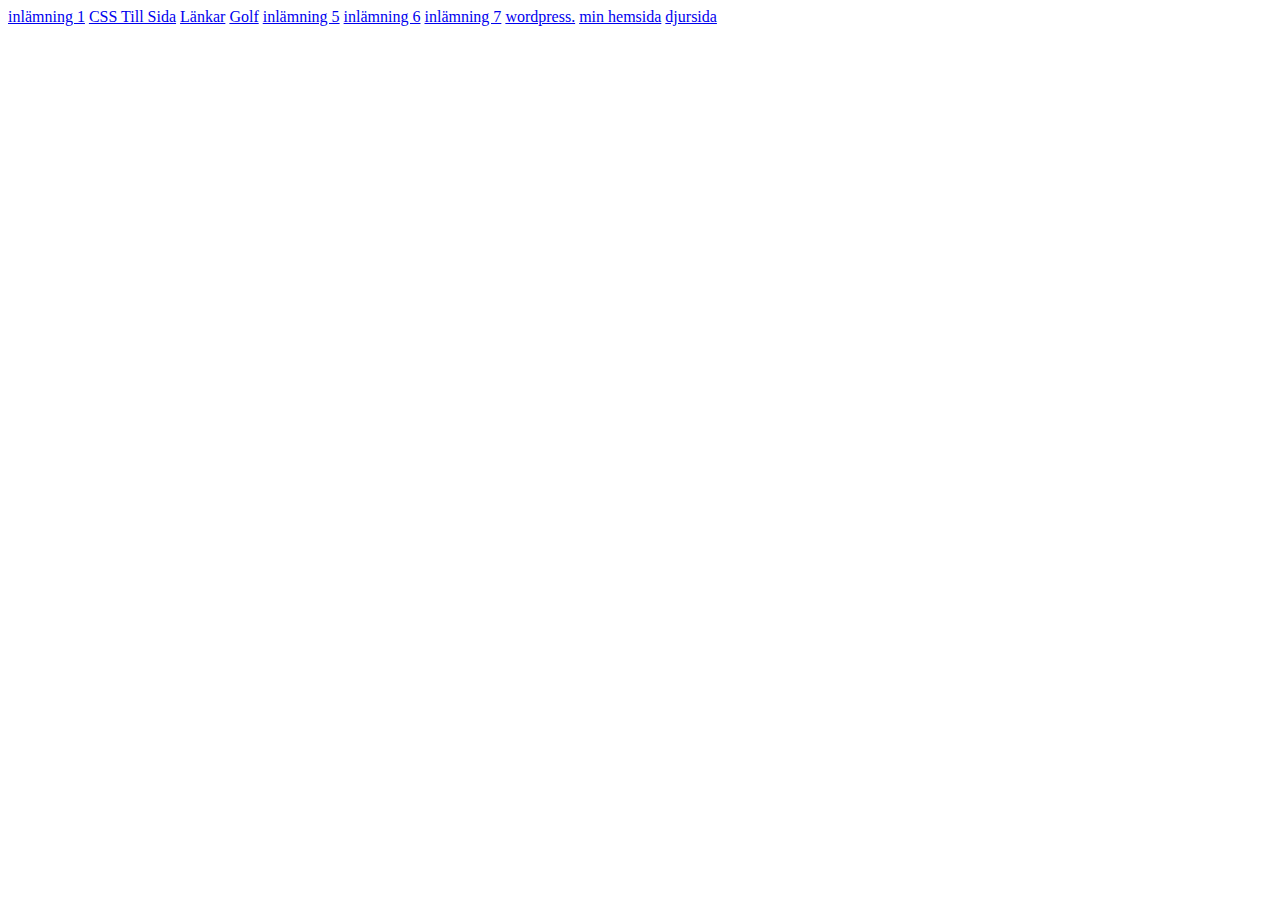
<file: index.html>
<!DOCTYPE html>
<html lang="en">
<head>
    <meta charset="UTF-8">
    <meta name="viewport" content="width=device-width>>, initial-scale=1.0">
    <title>Document</title>
</head>
<body>
    <a href="inlämning/inlämning.html">inlämning 1</a>
    <a href="05. CSS till sida/test.hemsidan/index.html">CSS Till Sida</a>
    <a href="/sida/Sida1.html">Länkar</a>
    <a href="Projekt.1/p1.html">Golf</a>
    <a href="#">inlämning 5</a>
    <a href="#">inlämning 6</a>
    <a href="#">inlämning 7</a>
    <a href="https://maindoman.wordpress.com/?_gl=1*1h0qxe6*_gcl_au*MTkxNTg0MjIxOC4xNzY1MjY5NzM3LjIxNDMzNTU4MDcuMTc2NTg3MzcxMi4xNzY1ODczODEz">wordpress.</a>
    <a href="projekt 2/nav.html">min hemsida</a>
    <a href="djursida.html">djursida</a>
</body>
</html>
</file>
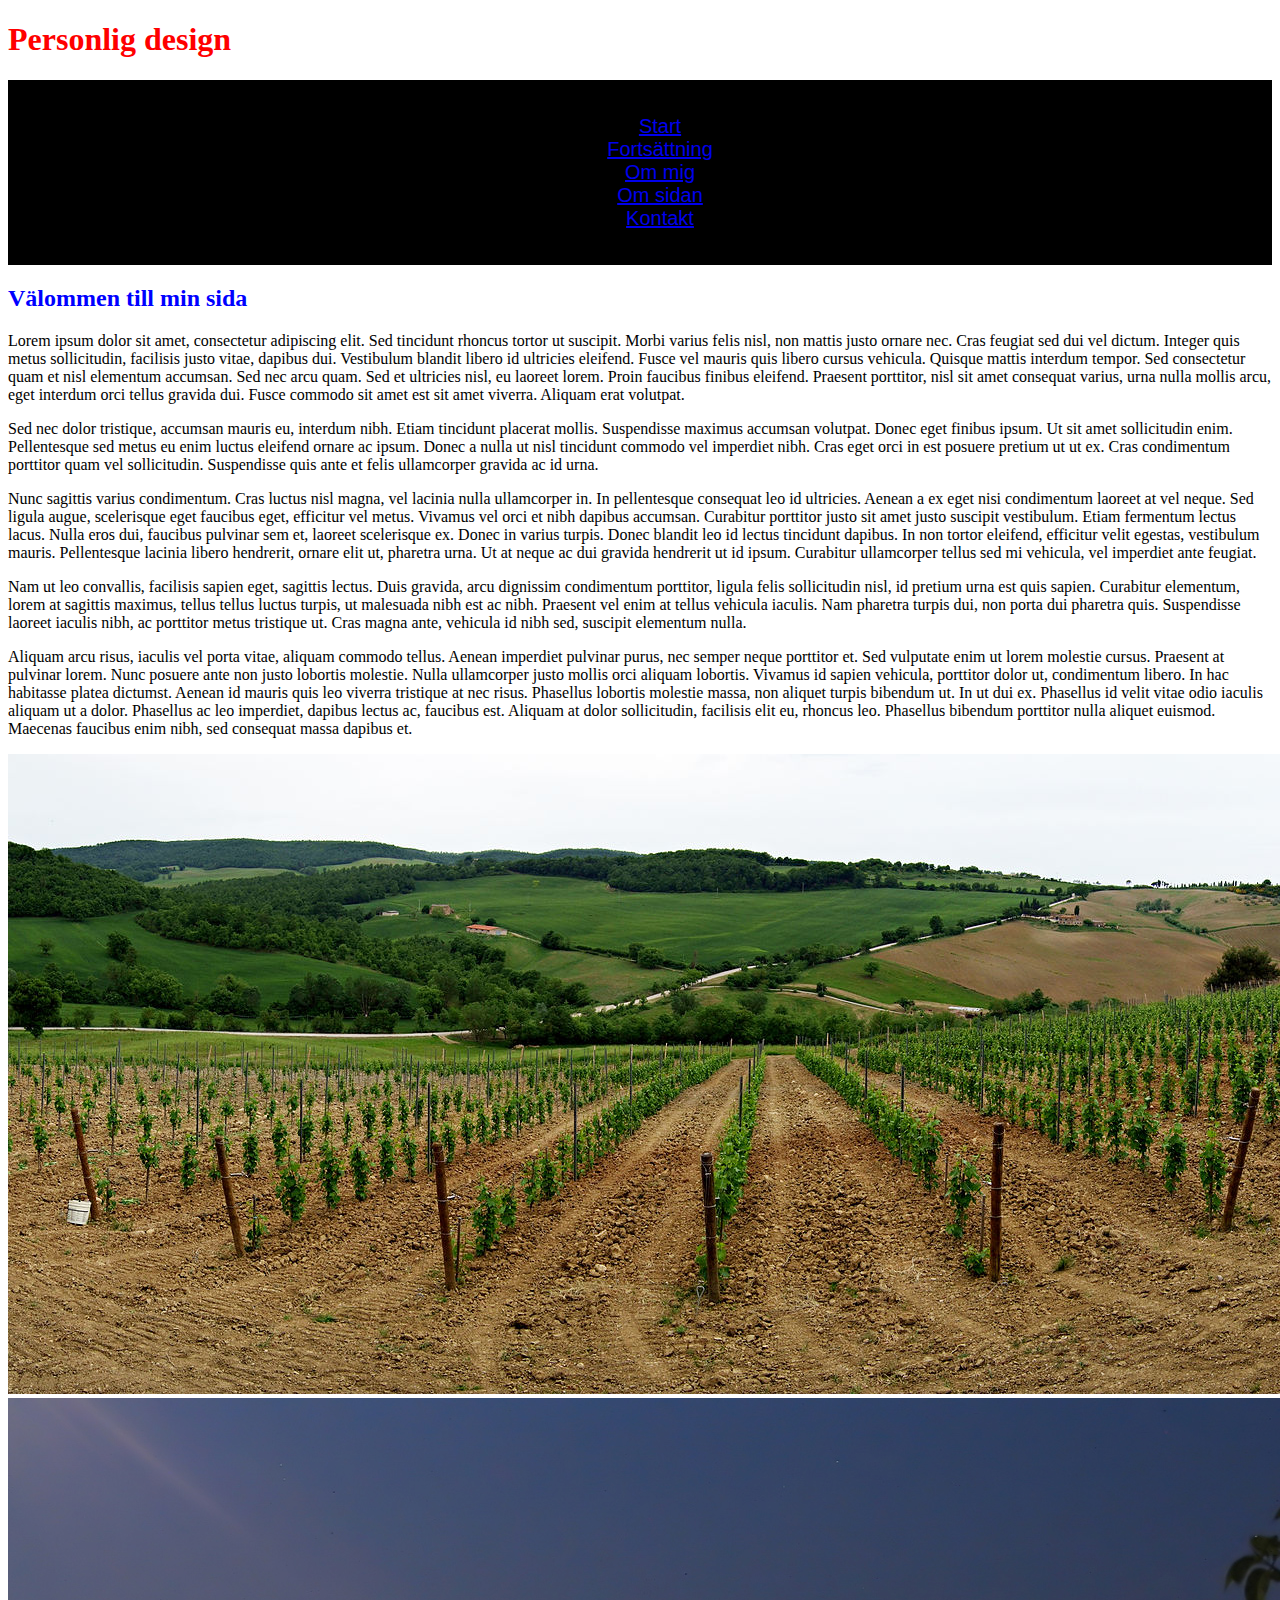
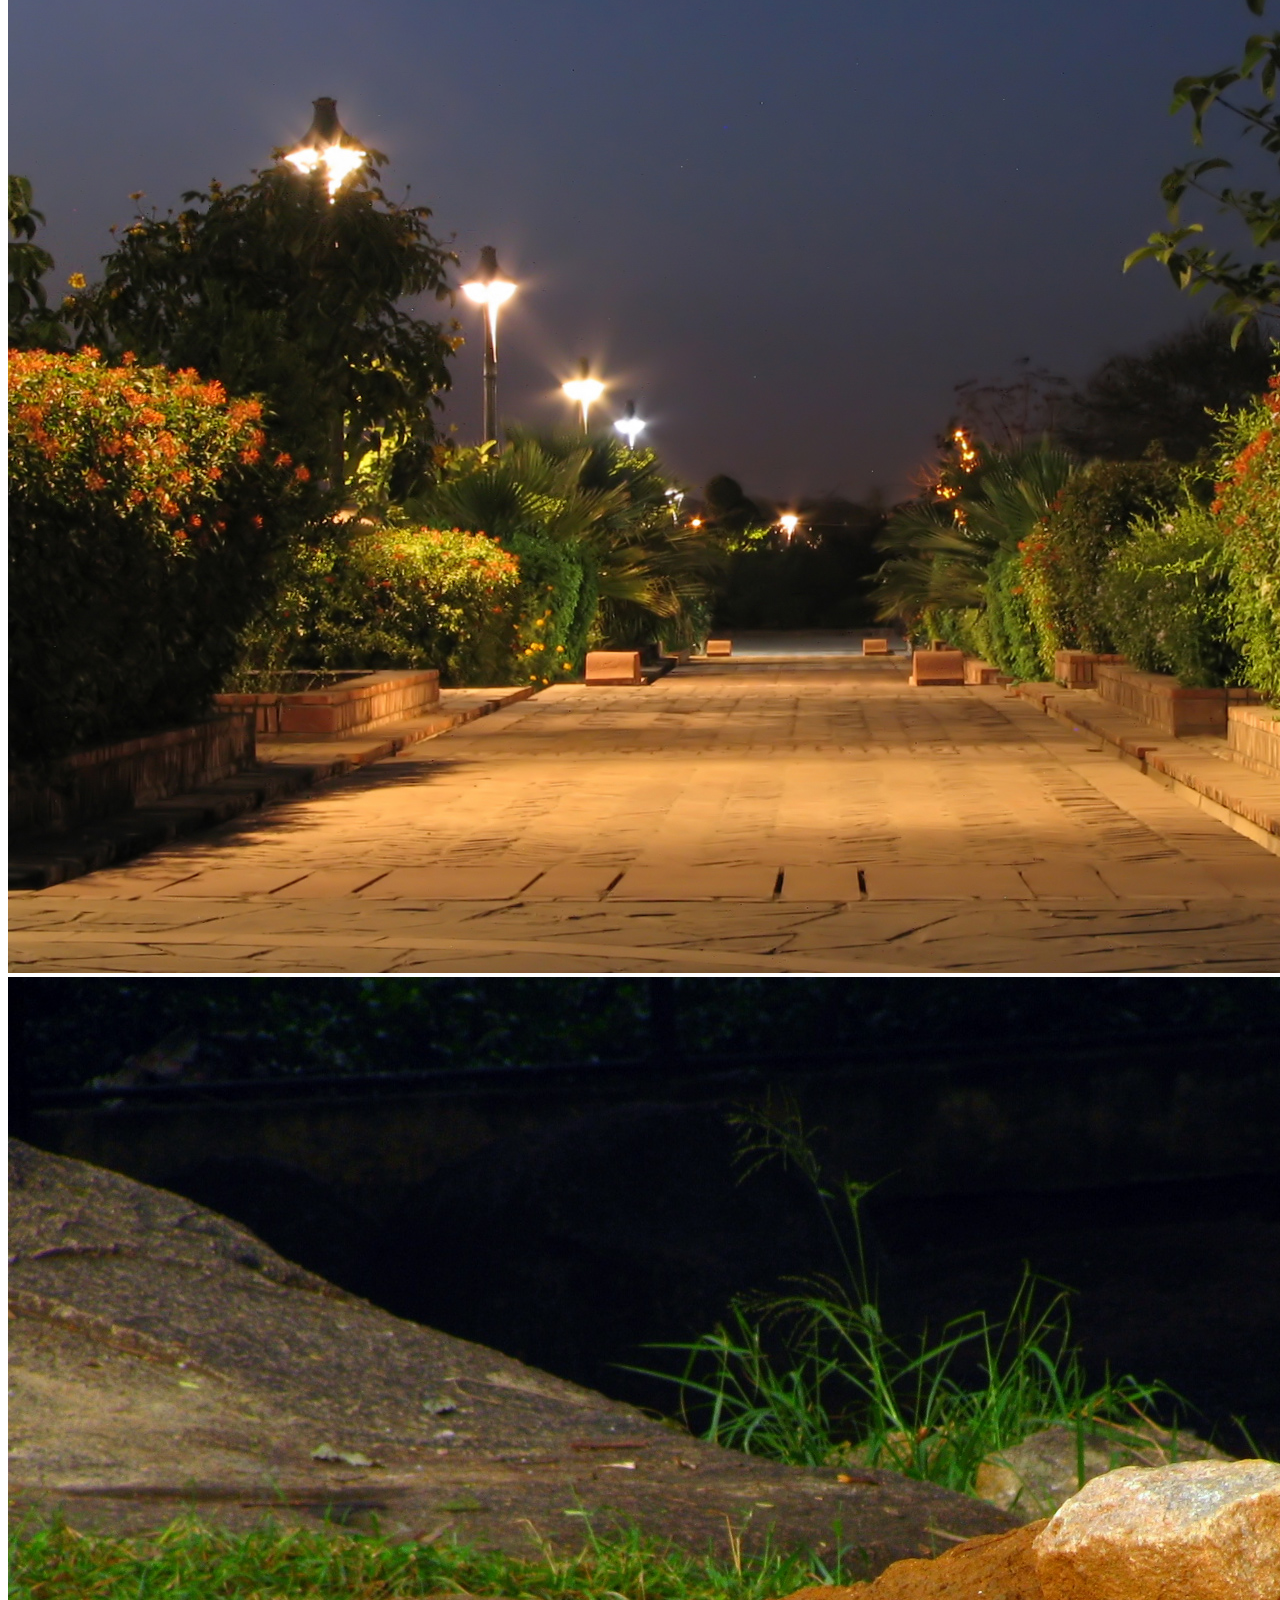
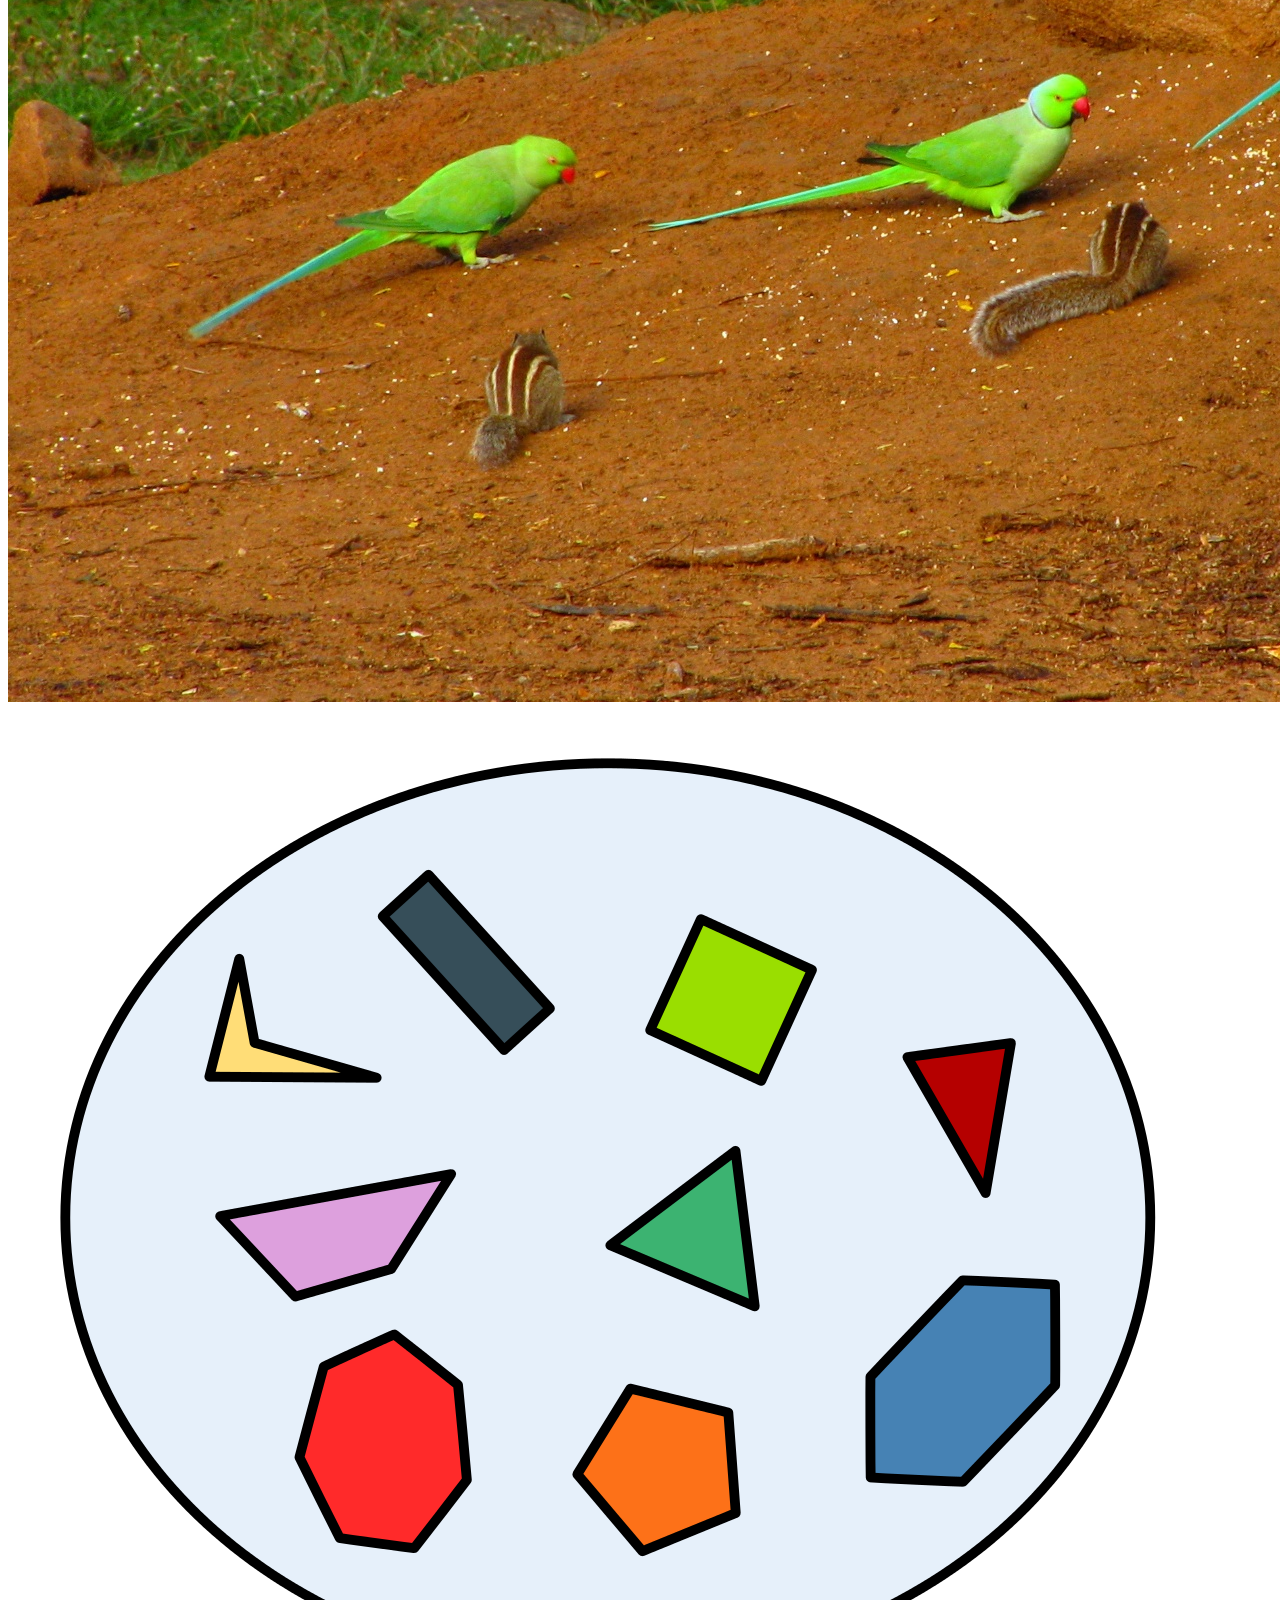
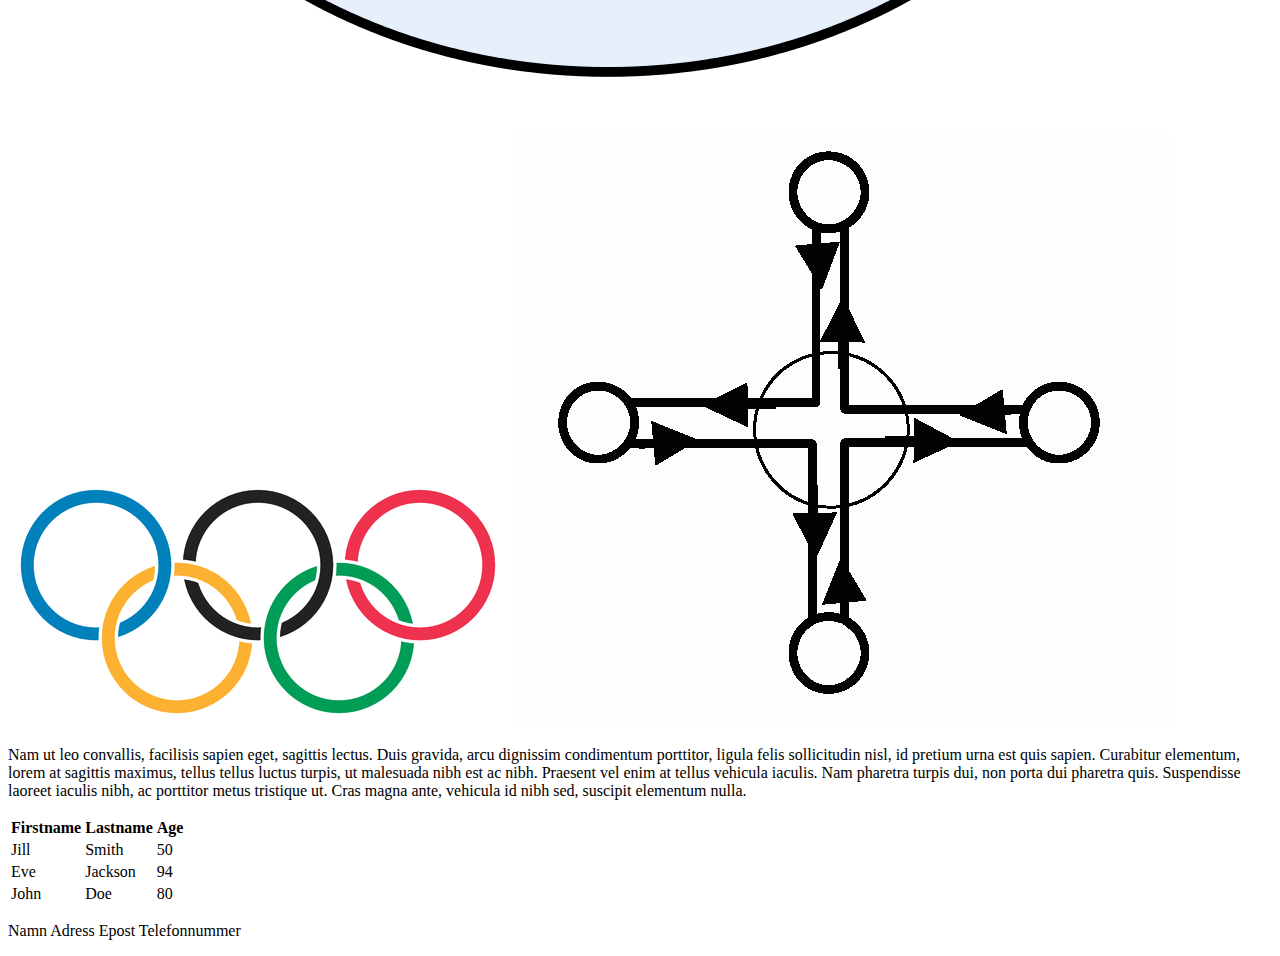
<file: 05. CSS till sida/test.hemsidan/index.html>
<!DOCTYPE html>

<html lang="en">
<head>
  <meta charset="utf-8">

  <title>Min fina sida.</title>
  <link rel="stylesheet" href="style.css">

</head>

<body>
    <header>
        <h1>Personlig design</h1>
    </header>
    <nav>
        <ul>
            <li><a href="#">Start</a></li>
            <li><a href="#">Fortsättning</a></li>
            <li><a href="#">Om mig</a></li>
            <li><a href="#">Om sidan</a></li>
            <li><a href="#">Kontakt</a></li>
        </ul>
    </nav>
    <article>
        <h2>Välommen till min sida</h2>
        <section>
            <p>Lorem ipsum dolor sit amet, consectetur adipiscing elit. Sed tincidunt rhoncus tortor ut suscipit. Morbi varius felis nisl, non mattis justo ornare nec. Cras feugiat sed dui vel dictum. Integer quis metus sollicitudin, facilisis justo vitae, dapibus dui. Vestibulum blandit libero id ultricies eleifend. Fusce vel mauris quis libero cursus vehicula. Quisque mattis interdum tempor. Sed consectetur quam et nisl elementum accumsan. Sed nec arcu quam. Sed et ultricies nisl, eu laoreet lorem. Proin faucibus finibus eleifend. Praesent porttitor, nisl sit amet consequat varius, urna nulla mollis arcu, eget interdum orci tellus gravida dui. Fusce commodo sit amet est sit amet viverra. Aliquam erat volutpat.</p>

            <p>Sed nec dolor tristique, accumsan mauris eu, interdum nibh. Etiam tincidunt placerat mollis. Suspendisse maximus accumsan volutpat. Donec eget finibus ipsum. Ut sit amet sollicitudin enim. Pellentesque sed metus eu enim luctus eleifend ornare ac ipsum. Donec a nulla ut nisl tincidunt commodo vel imperdiet nibh. Cras eget orci in est posuere pretium ut ut ex. Cras condimentum porttitor quam vel sollicitudin. Suspendisse quis ante et felis ullamcorper gravida ac id urna.</p>

            <p>Nunc sagittis varius condimentum. Cras luctus nisl magna, vel lacinia nulla ullamcorper in. In pellentesque consequat leo id ultricies. Aenean a ex eget nisi condimentum laoreet at vel neque. Sed ligula augue, scelerisque eget faucibus eget, efficitur vel metus. Vivamus vel orci et nibh dapibus accumsan. Curabitur porttitor justo sit amet justo suscipit vestibulum. Etiam fermentum lectus lacus. Nulla eros dui, faucibus pulvinar sem et, laoreet scelerisque ex. Donec in varius turpis. Donec blandit leo id lectus tincidunt dapibus. In non tortor eleifend, efficitur velit egestas, vestibulum mauris. Pellentesque lacinia libero hendrerit, ornare elit ut, pharetra urna. Ut at neque ac dui gravida hendrerit ut id ipsum. Curabitur ullamcorper tellus sed mi vehicula, vel imperdiet ante feugiat.</p>

            <p>Nam ut leo convallis, facilisis sapien eget, sagittis lectus. Duis gravida, arcu dignissim condimentum porttitor, ligula felis sollicitudin nisl, id pretium urna est quis sapien. Curabitur elementum, lorem at sagittis maximus, tellus tellus luctus turpis, ut malesuada nibh est ac nibh. Praesent vel enim at tellus vehicula iaculis. Nam pharetra turpis dui, non porta dui pharetra quis. Suspendisse laoreet iaculis nibh, ac porttitor metus tristique ut. Cras magna ante, vehicula id nibh sed, suscipit elementum nulla.</p>

            <p>Aliquam arcu risus, iaculis vel porta vitae, aliquam commodo tellus. Aenean imperdiet pulvinar purus, nec semper neque porttitor et. Sed vulputate enim ut lorem molestie cursus. Praesent at pulvinar lorem. Nunc posuere ante non justo lobortis molestie. Nulla ullamcorper justo mollis orci aliquam lobortis. Vivamus id sapien vehicula, porttitor dolor ut, condimentum libero. In hac habitasse platea dictumst. Aenean id mauris quis leo viverra tristique at nec risus. Phasellus lobortis molestie massa, non aliquet turpis bibendum ut. In ut dui ex. Phasellus id velit vitae odio iaculis aliquam ut a dolor. Phasellus ac leo imperdiet, dapibus lectus ac, faucibus est. Aliquam at dolor sollicitudin, facilisis elit eu, rhoncus leo. Phasellus bibendum porttitor nulla aliquet euismod. Maecenas faucibus enim nibh, sed consequat massa dapibus et.</p>
        </section>
        <section>
            <img src="img/img_01.jpg">
            <img src="img/img_02.jpg">
            <img src="img/img_03.jpg">
            <img src="img/img_04.png">
            <img src="img/img_05.png">
            <img src="img/img_06.gif">
            <p>Nam ut leo convallis, facilisis sapien eget, sagittis lectus. Duis gravida, arcu dignissim condimentum porttitor, ligula felis sollicitudin nisl, id pretium urna est quis sapien. Curabitur elementum, lorem at sagittis maximus, tellus tellus luctus turpis, ut malesuada nibh est ac nibh. Praesent vel enim at tellus vehicula iaculis. Nam pharetra turpis dui, non porta dui pharetra quis. Suspendisse laoreet iaculis nibh, ac porttitor metus tristique ut. Cras magna ante, vehicula id nibh sed, suscipit elementum nulla.</p>
        </section>
    </article>
    <aside>
        <table>
            <tr>
                <th>Firstname</th>
                <th>Lastname</th> 
                <th>Age</th>
            </tr>
            <tr>
                <td>Jill</td>
                <td>Smith</td>
                <td>50</td>
            </tr>
            <tr>
                <td>Eve</td>
                <td>Jackson</td>
                <td>94</td>
            </tr>
            <tr>
                <td>John</td>
                <td>Doe</td>
                <td>80</td>
            </tr>
        </table>
    </aside>
    <footer>
        <p>Namn Adress Epost Telefonnummer</p>
    </footer>
</body>
</html>
</file>
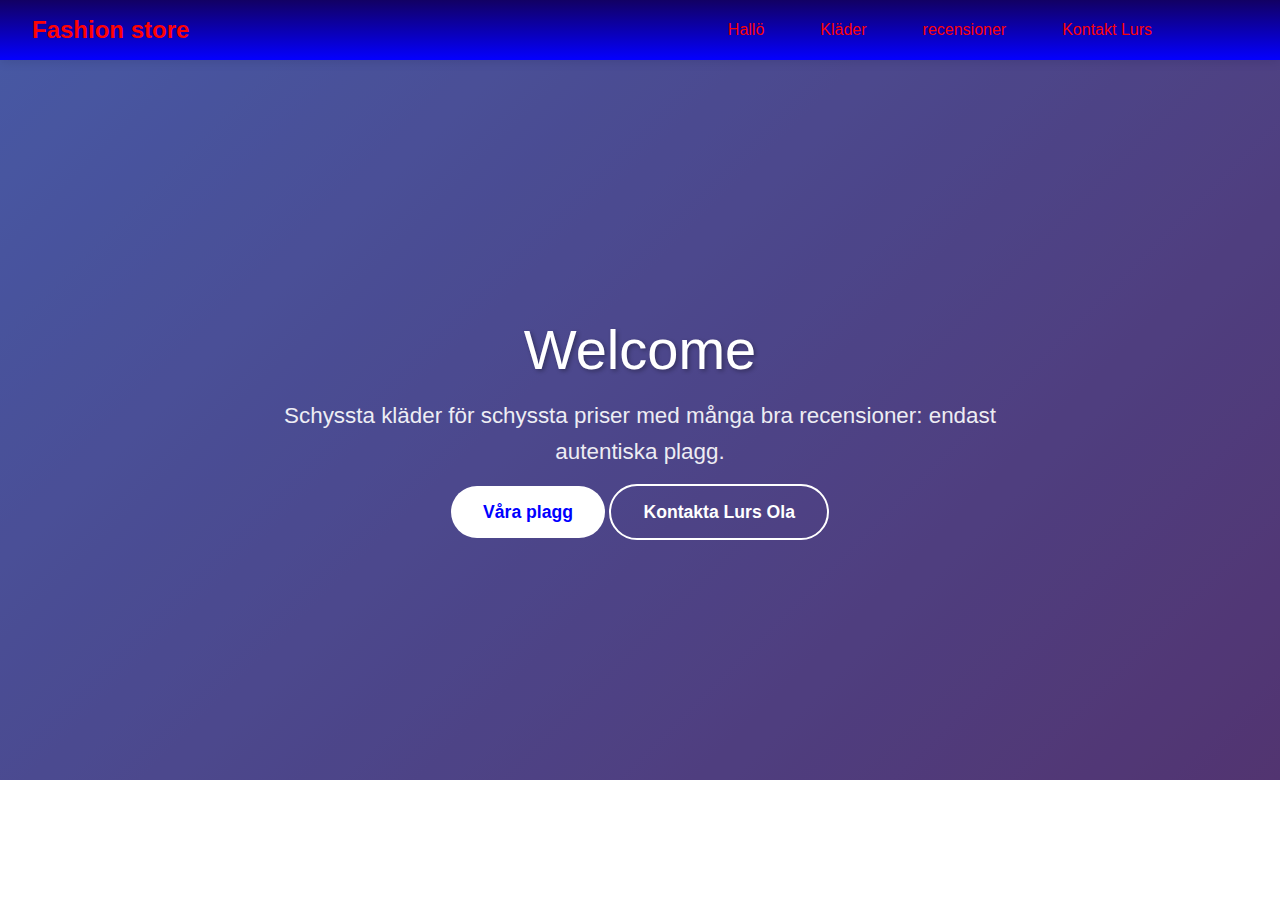
<file: projekt 2/nav.html>
<!DOCTYPE html>
<html lang="en">
<head>
    <meta charset="UTF-8">
    <meta name="viewport" content="width=device-width, initial-scale=1.0">
    <title>Document</title>
    <link rel="stylesheet" href="nav.css">
</head>
<body>

 <!-- NAVIGATIONSPLANERING VECKA 2
Hann inte med så mycket förra veckan så har fått jobba ikapp och fått hjälp från vänner i klassen. 

Syfte: Jag ska skapa en sida som heter fashion store som är lite kopplat till mitt UF där jag håller på med kläder så tänkte det är ett bra tillfälle att göra detta med. 
Menyval: Jag tänker att på en meny ska de va att man kan kontakta mig om frågor någon annan ska va att man kan kolla butikens innehåll och har inte riktigt tänkt ut dom andra än. 
Teknisk approach: Flexbox för layout, hover-effekter för interaktivitet
Designmål: Vill ha en stilren hemsida där man känner att man hittar rätt och att det känns som en seriös sida som man vågar köpa ifrån. 
Responsivitet: Tänker att den bara ska fungera nu i början iallfall bara på dator och ska va lätt att hitta och senare kanske man kan utveckla den till att den ligger på telefonen som en app kanske. -->





        <nav>
        <div class="nav-container">
            <a href="#" class="logo">Fashion store</a>
            <ul class="nav-menu">
                <li>
                    <a href="#hem" class="active">Hallö</a>
                </li>
                <li>
                    <a href="#om">Kläder</a>
                </li>
                <li>
                    <a href="#projekt">recensioner</a>
                </li>
                <li>
                    <a href="#kontakt">Kontakt Lurs</a>
                </li>
            </ul>
        </div>
    </nav> 

    <section class="hero-header">
 
        <div class="hero-content">
 
            <h1 class="hero-title">Welcome</h1>
 
            <p class="hero-subtitle">Schyssta kläder för schyssta priser med många bra recensioner: endast autentiska plagg.</p>
 
            <div class="hero-buttons">
                <a href="#projekt" class="btn btn-primary">Våra plagg</a>
                <a href="#kontakt" class="btn btn-secondary">Kontakta Lurs Ola</a>
            </div>
        </div>
    </section>
</body>
</html>
</file>
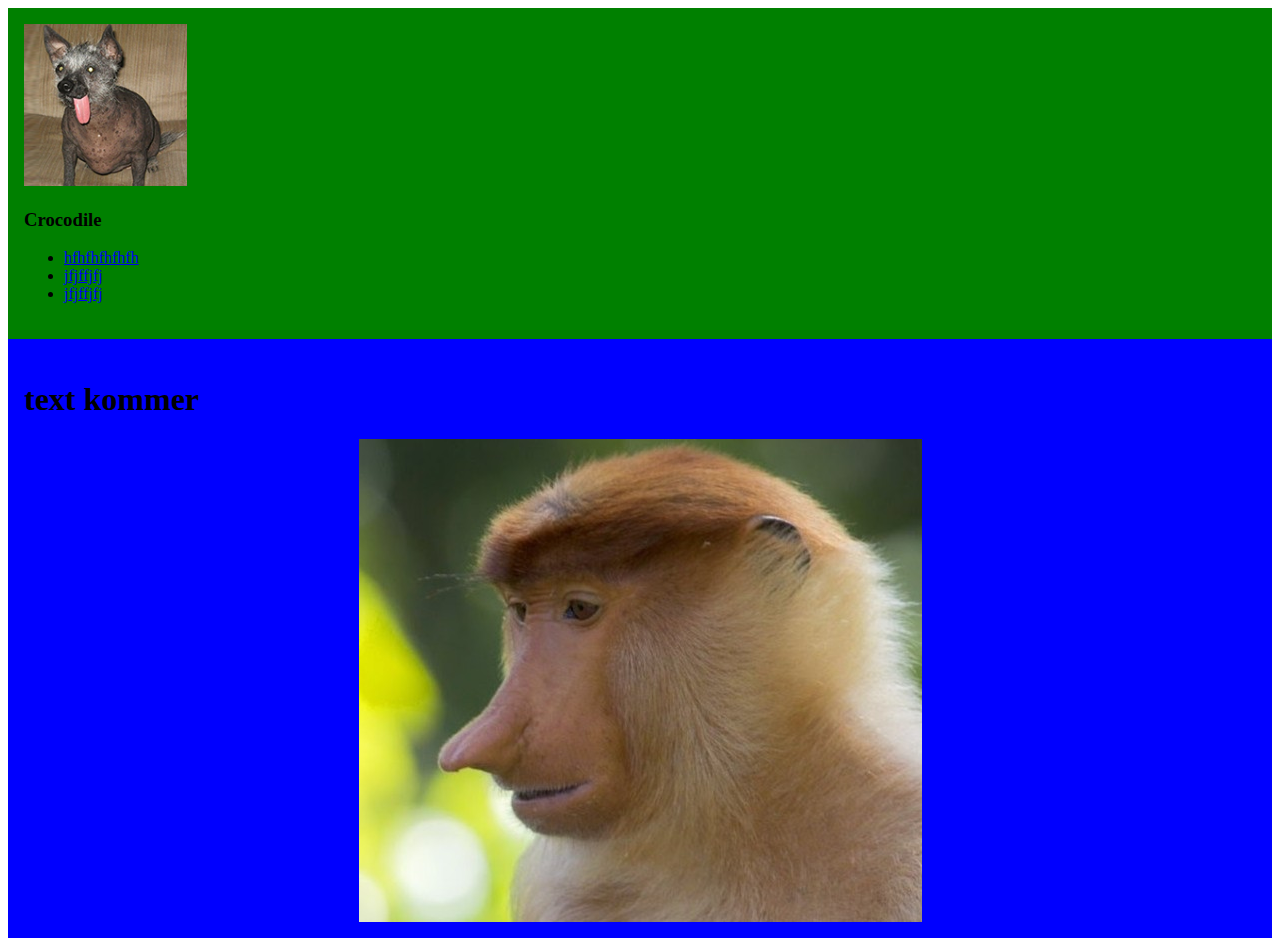
<file: projekt 3/djursida.html>
<!DOCTYPE html>
<html lang="en">
<head>
    <meta charset="UTF-8">
    <meta name="viewport" content="width=device-width, initial-scale=1.0">
    <title>Document</title>
    <link rel="stylesheet" href="djur.css">
    </head>
    <body>
    <!-- TEMA-VAL OCH MOTIVERING
Valt tema: Jag har valt temat med djuren crocodile dundee
Varför: [Jag valde detta temat på grund av att jag tyckte bilderna såg roliga ut tror dom blir roliga att jobba med.]
Bildhantering-utmaningar: [Jag ser att en utmaning kan bli ibland att en bild hamnar fel och så ska man fixa upp det så råkar man ta bort något annat väldigt lätt hänt enligt mig. ]
Design-mål: [JAg vill uppnå en snygg och stilren design som passar med djur temat. ]
Teknisk nivå: [Jag hoppas att lära mig att bli lite bättre med att skriva HTML kod och bli noggranare så att namnen och klasserna heter samma sak. ]

!-- SESSIONSPLANERING - LEKTION [1]
Dagens mål: [Dagens mål är att börja lite lätt med mitt html kod men vill framför allt få en bild i huvet hur jag ska göra detta. ]
Teknisk utmaning: [Det svåraste kommer nog vara att försöka få in bilderna i min wireframe så att det ser bra ut. ]
Bildhantering-fokus: [.]
CSS-tekniker: [Vilka CSS-egenskaper planerar du?]
Problem från förra gången: [Vad behöver fixas?]
Kvalitetsmål: [När är du nöjd med dagens arbete?]
-->

<!-- SESSIONSPLANERING - LEKTION [2]
Dagens mål: Dagens mål är att lägga in fler bilder.  ]
Teknisk utmaning: [Det svåraste kommer nog va att få bilderna rätt. ]
Bildhantering-fokus: [.]
CSS-tekniker: [Vilka CSS-egenskaper planerar du?]
Problem från förra gången: [Blev inte riktigt nöjd med en bild den blev lite stor så ska minska ner den lite och skära till den. ]
Kvalitetsmål: [När är du nöjd med dagens arbete?]
-->

<!-- SESSIONSPLANERING - LEKTION [3]
Dagens mål: Dagens mål är att börja med mitt main område  ]
Teknisk utmaning: [Det svåraste kommer nog va att få bilderna rätt och att det ska se bra ut. ]
Bildhantering-fokus: [.]
CSS-tekniker: [Vilka CSS-egenskaper planerar du?]
Problem från förra gången: [Blev inte riktigt nöjd med en bild den blev lite stor så ska minska ner den lite och skära till den. ]
Kvalitetsmål: [Jag är nöjd med dagens arbete om jag får till mitt main område och det blir bra. ]
-->


 <nav>

    <img src="2 Crocodile/Wierd Animal 2 NY (1).png" alt="">

    <h3>
        Crocodile
        </h3>


        <ul class="nav-menu">
       
            <li>
       
                <a href="#hem">hfhfhfhfhfh</a>
       
            </li>
       
            <li>
       
                <a href="#början">jfjffjfj</a>
       
            </li>
       
            <li>
       
                <a href="#slutet">jfjffjfj</a>
       
            </li>
        </ul>
 

</nav> 

<section class="hero-header">

    <h1 class="hero-title">text kommer</h1>
    
    <div class="hero-content">

    <img src="2 Crocodile/weird animal 1 nyyy.jpg" alt="">

    
    
<div></div>

<main class="main content">
    
    
</main>






</body>
</html>
</file>
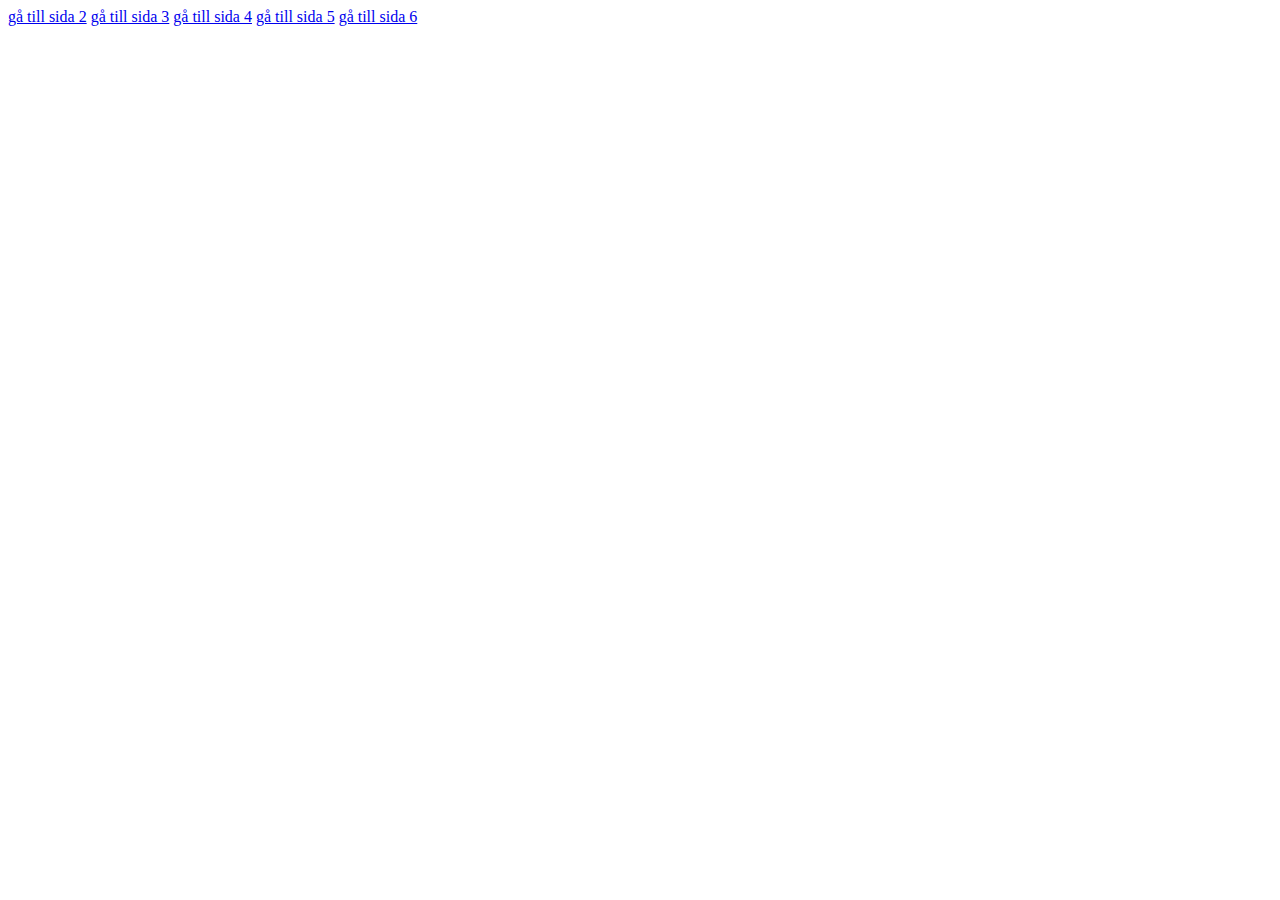
<file: sida/Sida1.html>
<!DOCTYPE html>
<html lang="en">
<head>
    <meta charset="UTF-8">
    <meta name="viewport" content="width=device-width, initial-scale=1.0">
    <title>Document</title>
</head>
<body>
    <a href="sida2.html">gå till sida 2</a>
    <a href="sida3.html">gå till sida 3</a>
    <a href="sida4.html">gå till sida 4</a>
    <a href="sida5.html">gå till sida 5</a>
    <a href="sida6.html">gå till sida 6</a>
</body>
</html>
</file>
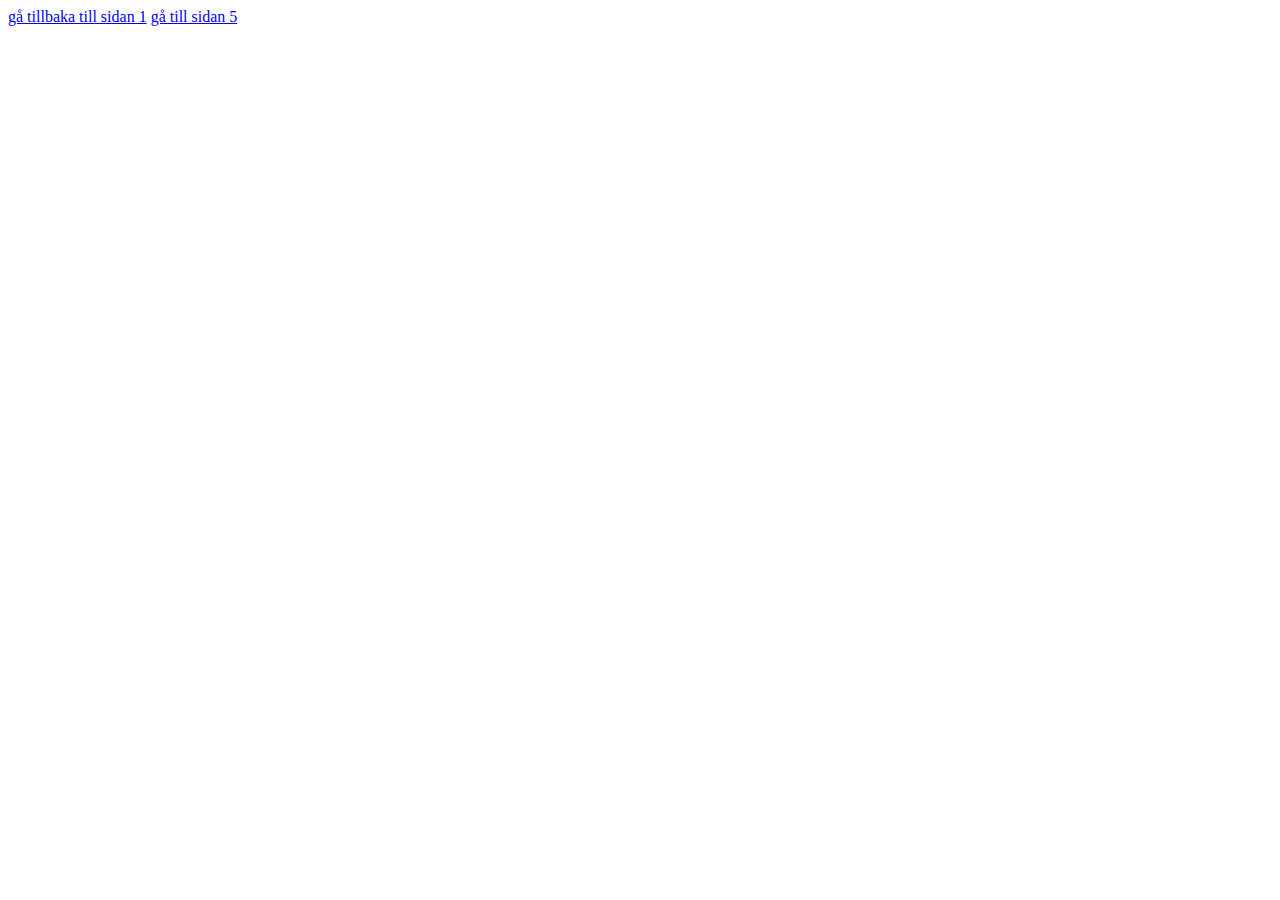
<file: sida/Sida2.html>
<!DOCTYPE html>
<html lang="en">
<head>
    <meta charset="UTF-8">
    <meta name="viewport" content="width=device-width, initial-scale=1.0">
    <title>Document</title>
</head>
<body>
<a href="Sida1.html">gå tillbaka till sidan 1</a>
<a href="Sida5.html">gå till sidan 5</a>
</body>
</html>
</file>
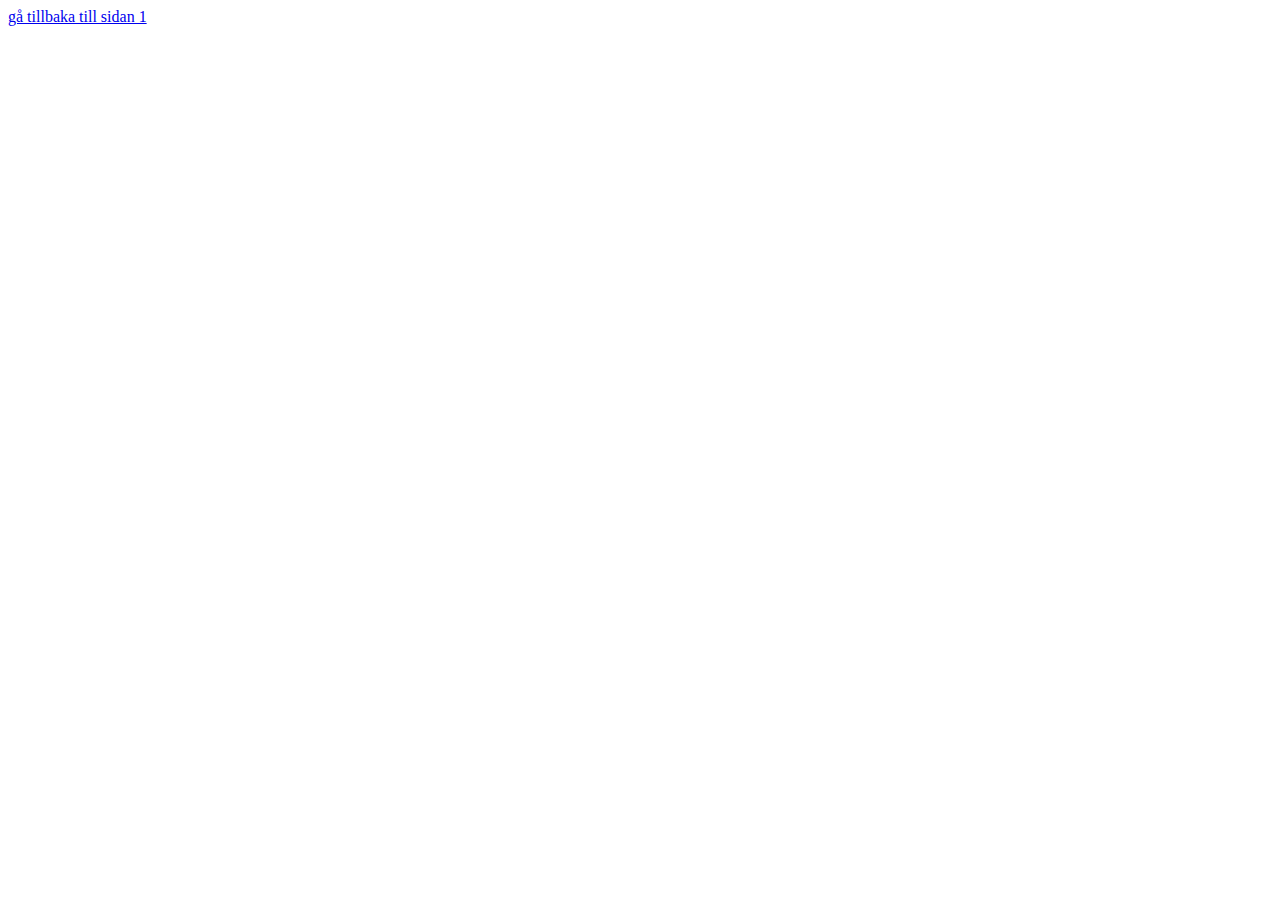
<file: sida/Sida3.html>
<!DOCTYPE html>
<html lang="en">
<head>
    <meta charset="UTF-8">
    <meta name="viewport" content="width=device-width, initial-scale=1.0">
    <title>Document</title>
</head>
<body>
    <a href="Sida1.html">gå tillbaka till sidan 1</a>
    
</body>
</html>
</file>
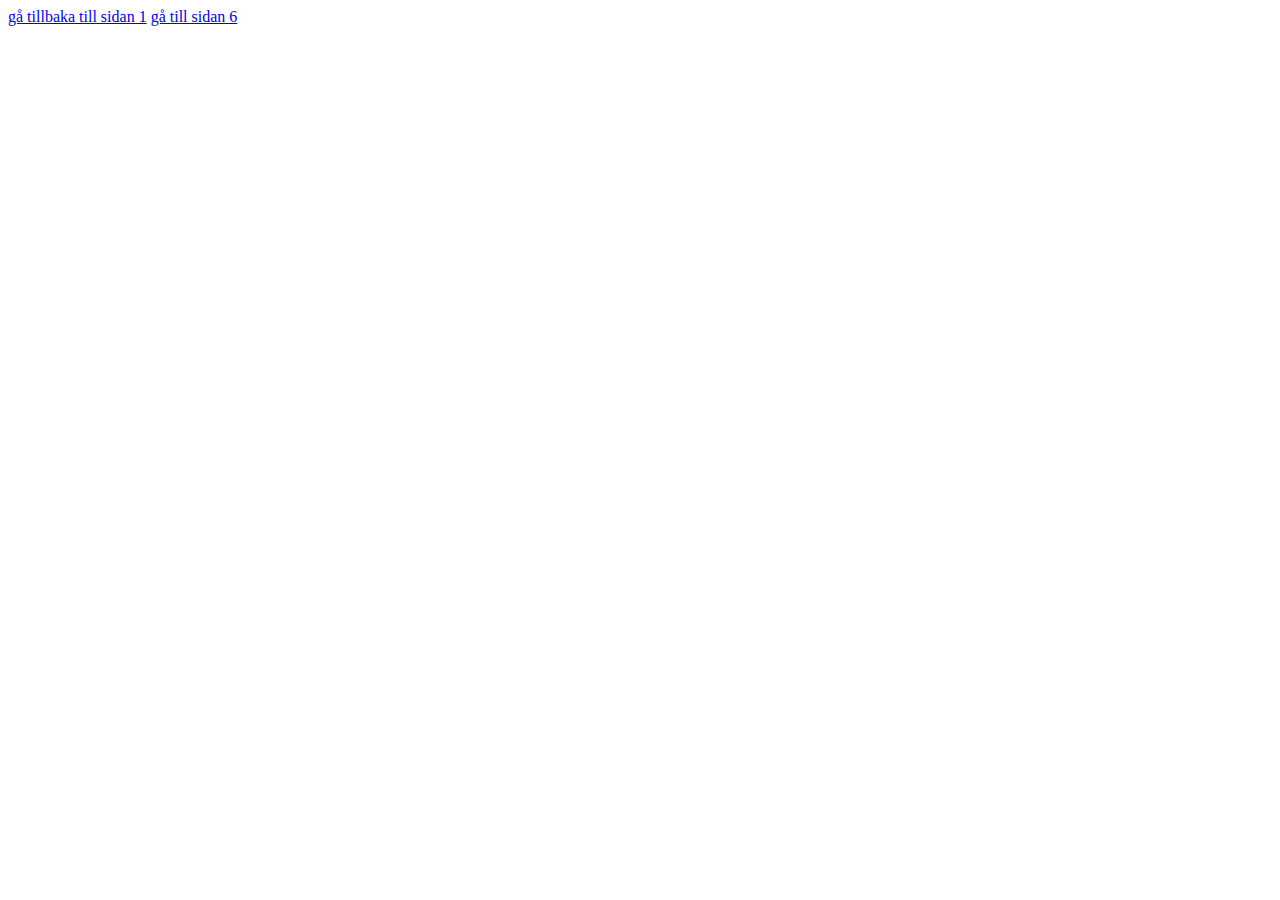
<file: sida/Sida4.html>
<!DOCTYPE html>
<html lang="en">
<head>
    <meta charset="UTF-8">
    <meta name="viewport" content="width=>, initial-scale=1.0">
    <title>Document</title>
</head>
<body>
    <a href="Sida1.html">gå tillbaka till sidan 1</a>
    <a href="Sida6.html">gå till sidan 6</a>

</body>
</html>
</file>
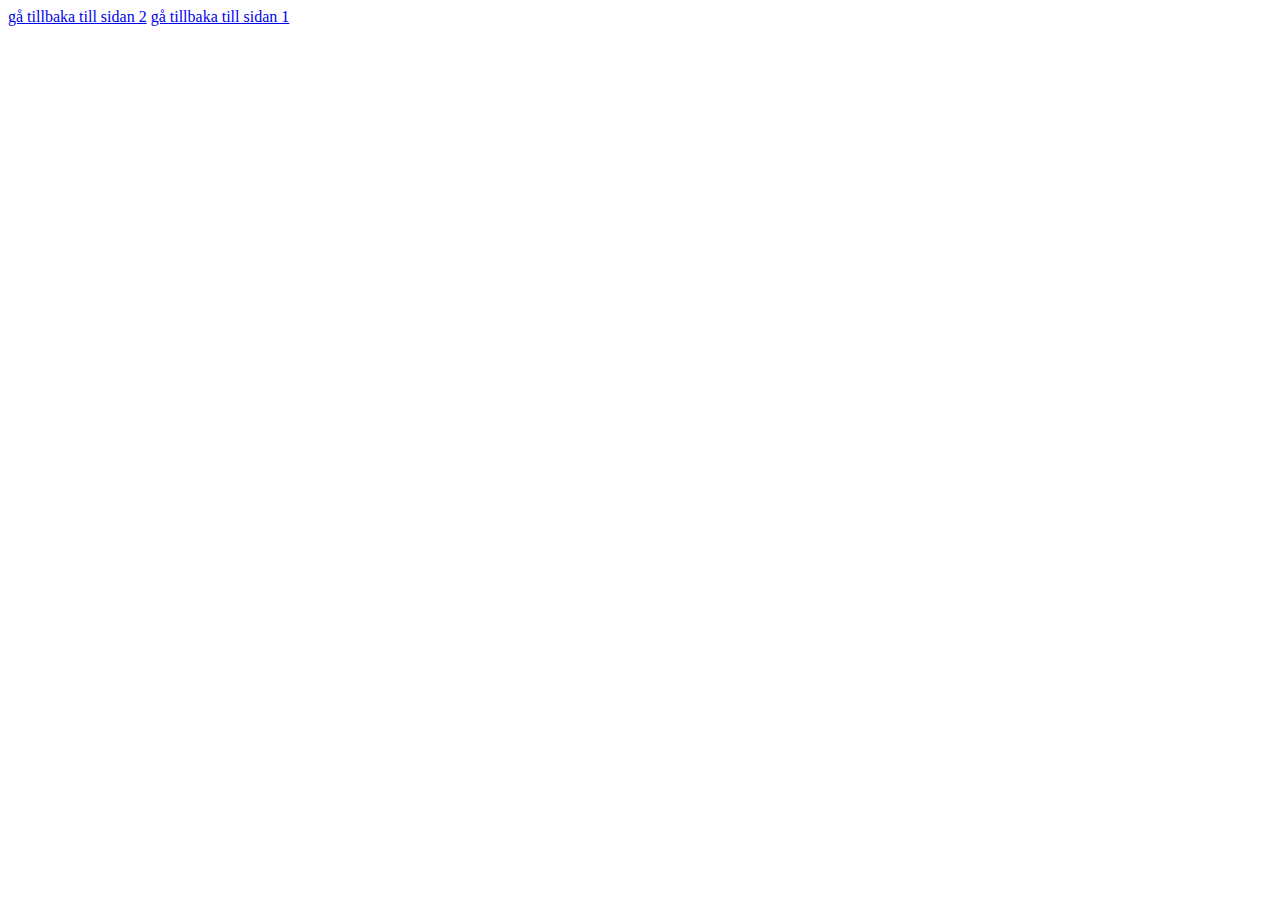
<file: sida/Sida5.html>
<!DOCTYPE html>
<html lang="en">
<head>
    <meta charset="UTF-8">
    <meta name="viewport" content="width=device-width, initial-scale=1.0">
    <title>Document</title>
</head>
<body>
    <a href="Sida2.html">gå tillbaka till sidan 2</a>
    <a href="Sida1.html">gå tillbaka till sidan 1</a>
</body>
</html>
</file>
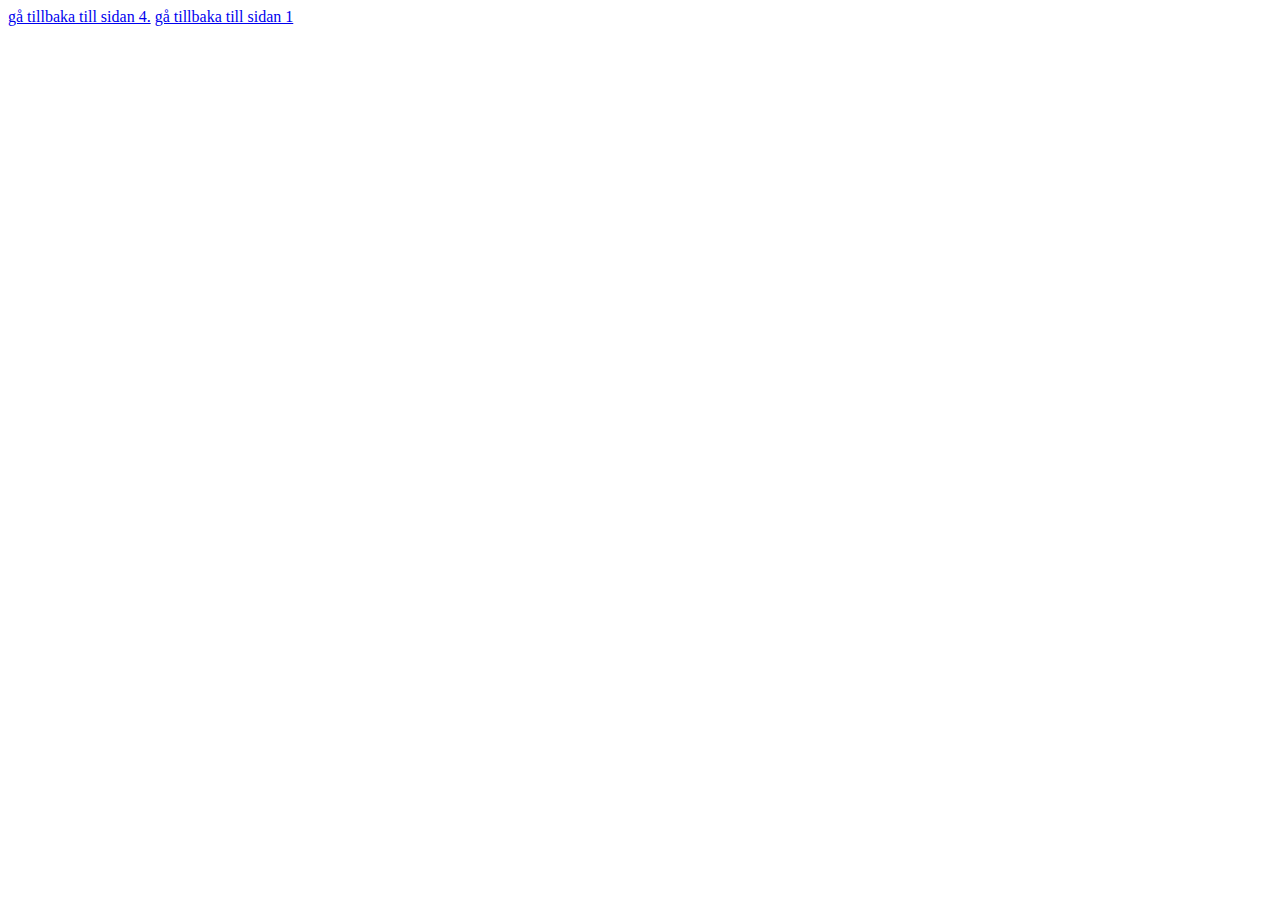
<file: sida/Sida6.html>
<!DOCTYPE html>
<html lang="en">
<head>
    <meta charset="UTF-8">
    <meta name="viewport" content="width=device-width, initial-scale=1.0">
    <title>Document</title>
</head>
<body>
    <a href="Sida4.html">gå tillbaka till sidan 4.</a>
    <a href="Sida1.html">gå tillbaka till sidan 1</a>
</body>
</html>
</file>
<file: 05. CSS till sida/test.hemsidan/style.css>
h1{
    color: red;
}
h2{
    color: blue
}
nav{
    background-color: black;
    padding: 15px;
    text-align: center;
    font-family: 'Franklin Gothic Medium', 'Arial Narrow', Arial, sans-serif;
    font-size: 20px;
    margin-bottom: 20px;
}
</file>
<file: projekt 2/nav.css>
* {
    margin: 0;
    padding: 0;
    box-sizing: border-box;
}

body {
    font-family: 'Lucida Sans', 'Lucida Sans Regular', 'Lucida Grande', 'Lucida Sans Unicode', Geneva, Verdana, sans-serif;
    background-color: white;
}
 
nav {
    background-image: linear-gradient(rgb(18, 0, 99), rgb(4, 0, 255));
    padding: 1rem 0rem;
    position: sticky;
    top: 0;
    z-index: 10;
    box-shadow: 0 2px 10px rgba(0, 0, 0, 0.1);
}
 
.nav-container {
    max-width: 1200px;
    margin: 20 auto;
    display: flex;
    justify-content: space-between;
    align-items: center;
    padding: 0 2rem;
}
 
.logo {
    color: rgb(254, 3, 3);
    font-size: 1.5rem;
    font-weight: bold;
    text-decoration: none;
}
 
.nav-menu {
    display: flex;
    gap: 1.5rem;
    list-style: none;
}
 
.nav-menu a {
    color: rgb(252, 4, 4);
    text-decoration: none;
    padding: 0.5rem 1rem;
    border-radius: 10px;
    transition: background-color 0.3s ease;
}
 
.nav-menu a:hover {
    background-color: rgba(252, 4, 4, 0.2);
}
 
.nav-menu a:active {
    background-color: rgba(248, 6, 6, 0.3);
    font-weight: bold;
}
 
@media (max-width: 768px) {
    .nav-container {
        flex-direction: column;
        gap: 1rem;
 
    }
    .nav-menu {
        flex-direction: column;
        text-align: center;
 
    }
}
 
.hero-header {
    background-image: linear-gradient(135deg, #667eea 0%, #764ba2 100%);
    min-height: 80vh;
    display: flex;
    align-items: center;
    justify-content: center;
    text-align: center;
    color: white;
    position: relative;
    overflow: hidden;
}
 
.hero-header::before {
    content: '';
    position: absolute;
    top: 0;
    left: 0;
    right: 0;
    bottom: 0;
    background-color: rgba(0, 0, 0, 0.3);
    z-index: 1;
}
 
.hero-content {
    position: relative;
    z-index: 2;
    max-width: 800px;
    padding: 2rem;
}
 
.hero-title {
    font-size: 3.5rem;
    font-weight: 300;
    margin-bottom: 1rem;
    text-shadow: 2px 2px 4px rgba(0, 0, 0, 0.3);
}
 
.hero-subtitle {
    font-size: 1.4rem;
    margin-bottom: 2rem;
    opacity: 0.9;
    line-height: 1.6;
}
.hero-button {
    display: flex;
    gap: 1rem;
    justify-content: center;
    flex-wrap: wrap;
}
 
.btn {
    padding: 1rem 2rem;
    border: none;
    border-radius: 50px;
    text-decoration: none;
    font-size: 1.1rem;
    font-weight: bold;
    transition: all 0.3s ease;
    cursor: pointer;
}
 
.btn-primary {
    background-color: white;
    color: blue;
}
 
.btn-primary:hover {
    background-color: white;
    transform: translateY(-2px);
    box-shadow: 0 5px 15px rgba(0, 0, 0, 0.5);
}
 
.btn-secondary {
    background-color: transparent;
    color: white;
    border: 2px solid white;
}
 
.btn-secondary:hover {
    background-color: white;
    color: blue;
}
 
@media (max-width: 768px) {
    .hero-title {
        font-size: 2.5rem;
    }
    .hero-subtitle{
        font-size: 1.2rem;
    }
    .hero-buttons{
        flex-direction: column;
        align-items: center;
    }
    .btn {
        width: 80%;
        max-width: 800px;
    }
}
</file>
<file: projekt 3/djur.css>
nav{
    background-color: green;
    padding: 1rem;
    padding-bottom: 20px;

}

.hero-header{
    background-color: blue;
    padding: 1rem;
    padding-top: 20px;
}

.hero-content {
    display: flex;
    justify-content: center;
}

.main-content{
    color :red;
}
</file>
